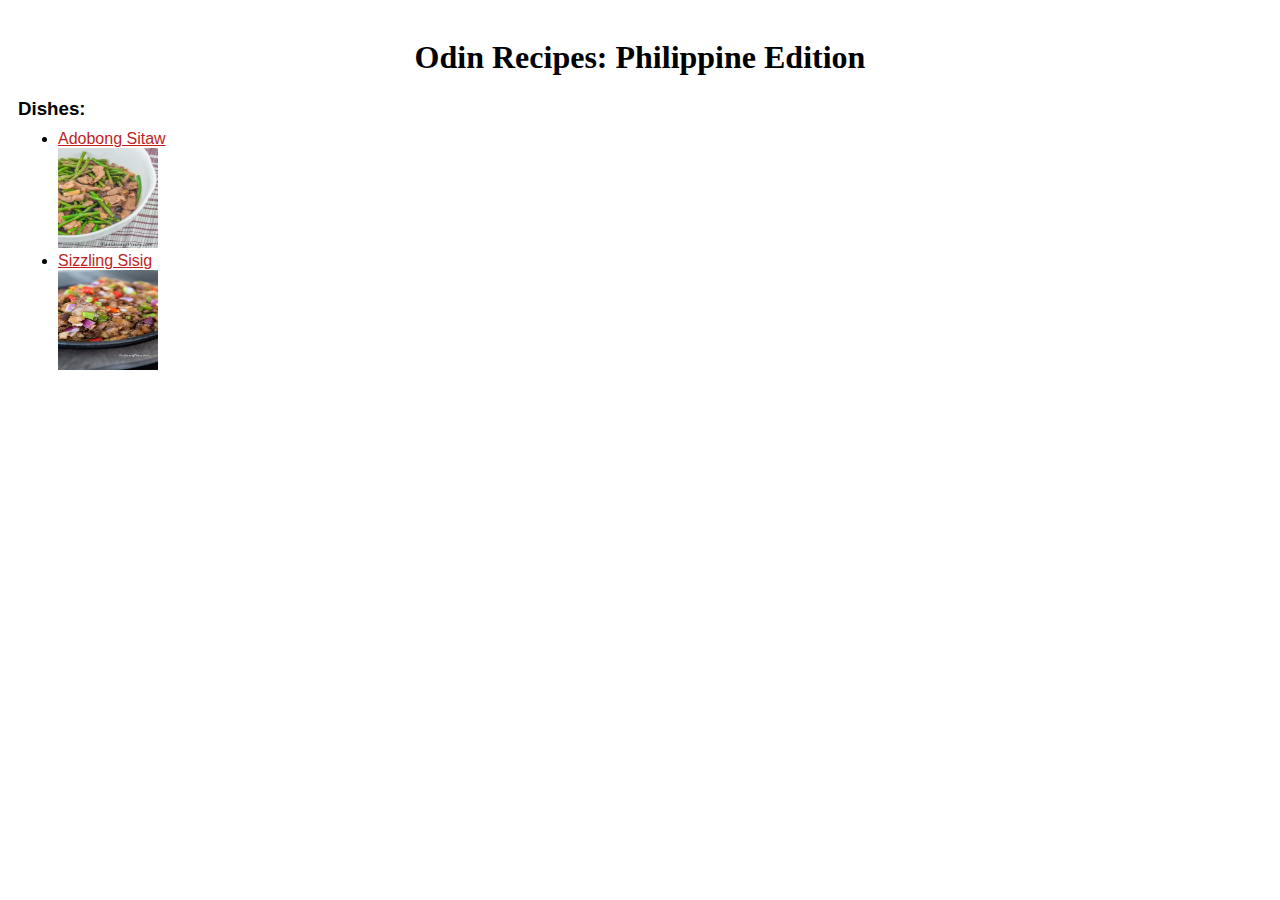
<file: index.html>
<!DOCTYPE html>
<html lang="en">
<head>
    <meta charset="UTF-8">
    <meta name="viewport" content="width=device-width, initial-scale=1.0">
    <title>Filipino Recipes</title>
    <link rel="stylesheet" href="style.css">
</head>
<body>
    <h1>Odin Recipes: Philippine Edition</h1>
    <h3>Dishes:</h3>
    <ul>
        <li><a href="recipes/adobong-sitaw.html">Adobong Sitaw</a></li>
        <img src="../images/adobong-sitaw.jpg" alt="adobong stringbean">
        <li><a href="recipes/sisig.html">Sizzling Sisig</a></li>
        <img src="../images/sizzling-sisig.jpg" alt="sizzling-sisig">
    </ul>

</body>
</html>
</file>
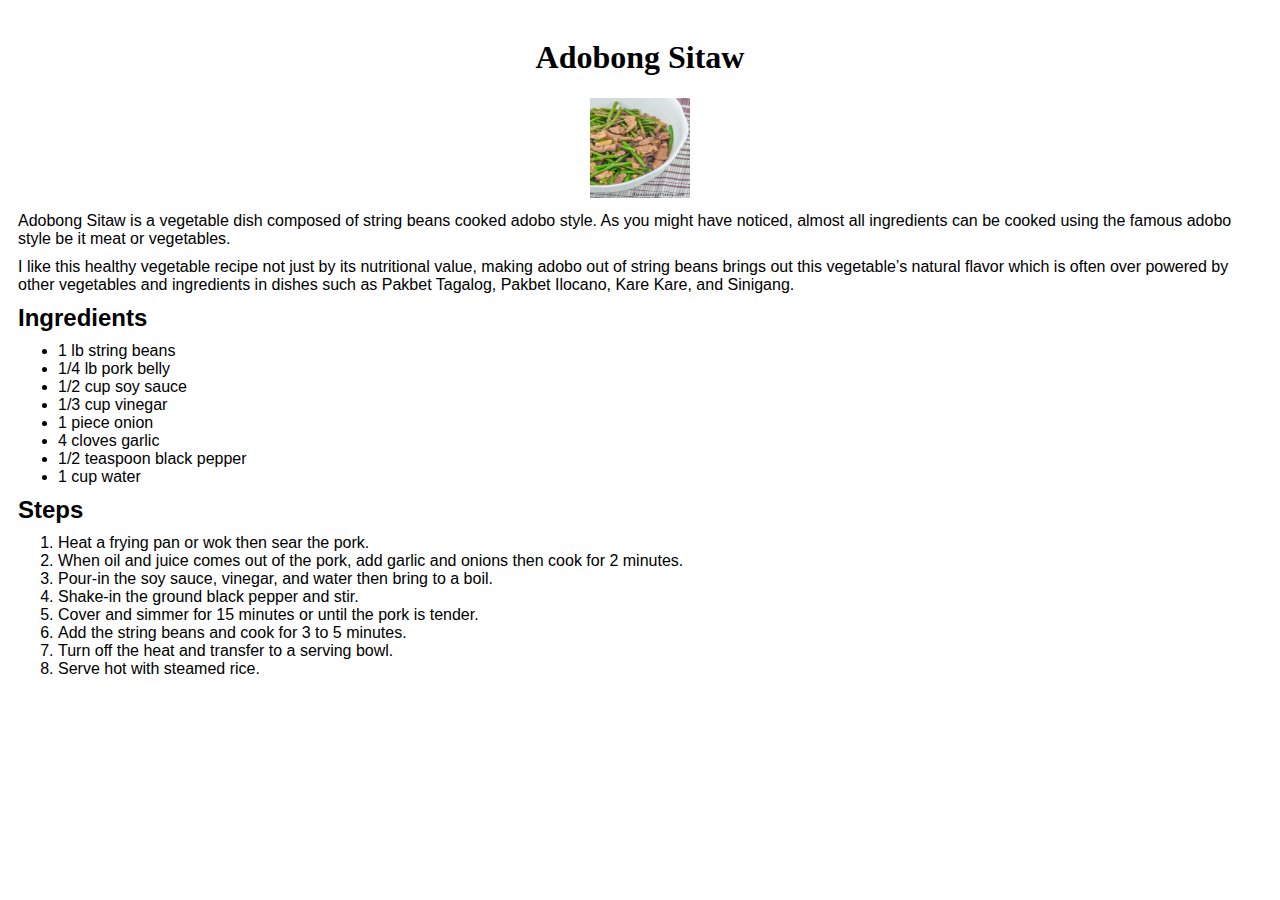
<file: recipes/adobong-sitaw.html>
<!DOCTYPE html>
<html lang="en">
<head>
    <meta charset="UTF-8">
    <meta name="viewport" content="width=device-width, initial-scale=1.0">
    <title>Document</title>
    <link rel="stylesheet" href="../style.css">
</head>
<body>
    <h1>Adobong Sitaw</h1>
    <img src="../images/adobong-sitaw.jpg" alt="adobong stringbean">

    <p>Adobong Sitaw is a vegetable dish composed of string beans cooked adobo style. As you might have noticed, almost all ingredients can be cooked using the famous adobo style be it meat or vegetables.</p>

    <p>I like this healthy vegetable recipe not just by its nutritional value, making adobo out of string beans brings out this vegetable’s natural flavor which is often over powered by other vegetables and ingredients in dishes such as Pakbet Tagalog, Pakbet Ilocano, Kare Kare, and Sinigang.</p>

    <h2>Ingredients</h2>

    <ul>
        <li>1 lb string beans</li>
        <li>1/4 lb pork belly</li>
        <li>1/2 cup soy sauce</li>
        <li>1/3 cup vinegar</li>
        <li>1 piece onion</li>
        <li>4 cloves garlic</li>
        <li>1/2 teaspoon black pepper</li>
        <li>1 cup water</li>
    </ul>

    <h2>Steps</h2>

    <ol>
        <li>Heat a frying pan or wok then sear the pork.</li>
        <li>When oil and juice comes out of the pork, add garlic and onions then cook for 2 minutes.</li>
        <li>Pour-in the soy sauce, vinegar, and water then bring to a boil.</li>
        <li>Shake-in the ground black pepper and stir.</li>
        <li>Cover and simmer for 15 minutes or until the pork is tender.</li>
        <li>Add the string beans and cook for 3 to 5 minutes.</li>
        <li>Turn off the heat and transfer to a serving bowl.</li>
        <li>Serve hot with steamed rice.</li>
    </ol>
</body>
</html>
</file>
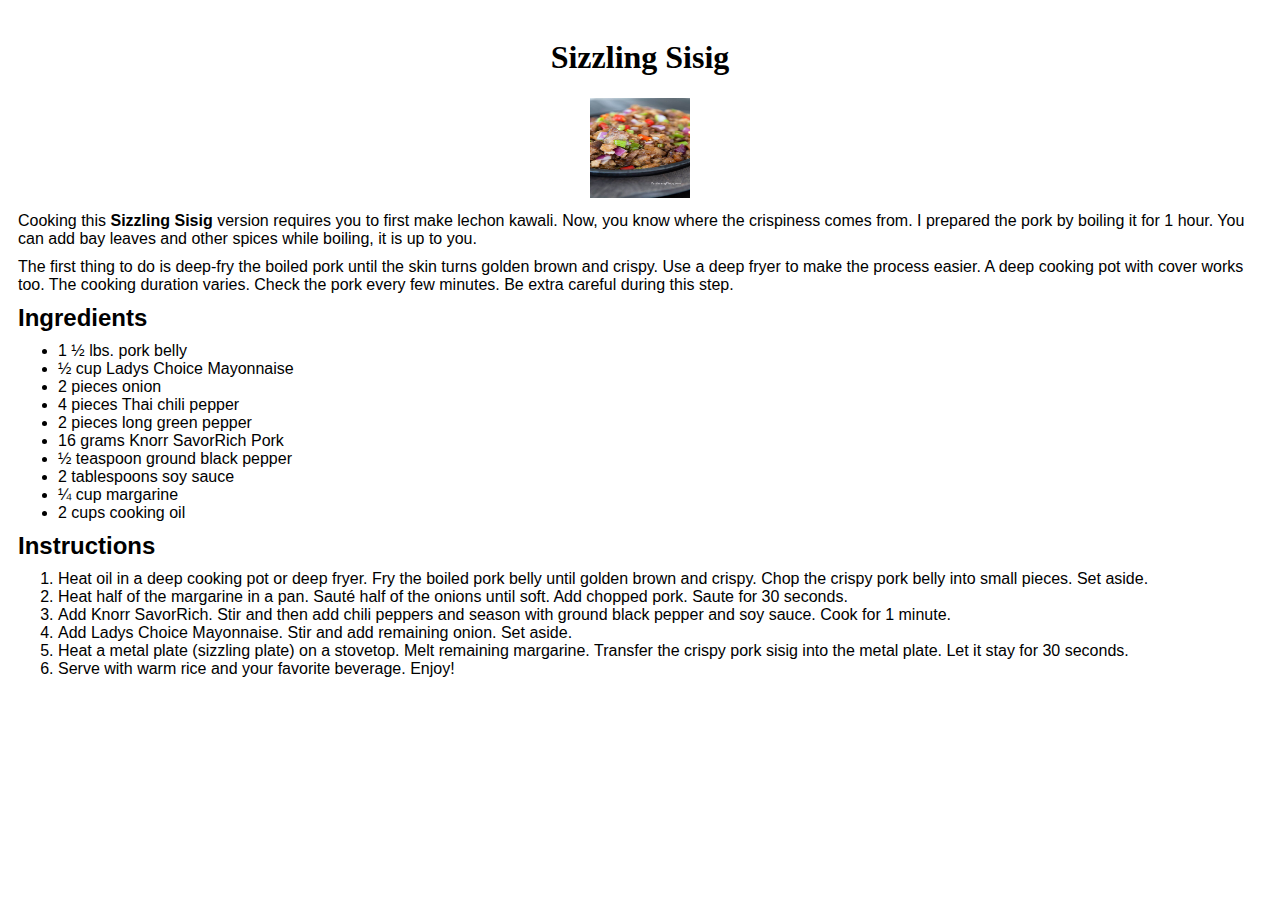
<file: recipes/sisig.html>
<!DOCTYPE html>
<html lang="en">
<head>
    <meta charset="UTF-8">
    <meta name="viewport" content="width=device-width, initial-scale=1.0">
    <title>Document</title>
    <link rel="stylesheet" href="../style.css">
</head>
<body>
    <h1>Sizzling Sisig</h1>
    <img src="../images/sizzling-sisig.jpg" alt="sizzling-sisig">

    <p>Cooking this <strong>Sizzling Sisig </strong>version requires you to first make lechon kawali. Now, you know where the crispiness comes from. I prepared the pork by boiling it for 1 hour. You can add bay leaves and other spices while boiling, it is up to you.</p>

    <p>The first thing to do is deep-fry the boiled pork until the skin turns golden brown and crispy. Use a deep fryer to make the process easier. A deep cooking pot with cover works too. The cooking duration varies. Check the pork every few minutes. Be extra careful during this step.</p>

    <h2>Ingredients</h2>
    <ul>
        <li>1 ½ lbs. pork belly </li>
        <li>½ cup Ladys Choice Mayonnaise</li>
        <li>2 pieces onion </li>
        <li>4 pieces Thai chili pepper</li>
        <li>2 pieces long green pepper</li>
        <li>16 grams Knorr SavorRich Pork</li>
        <li>½ teaspoon ground black pepper</li>
        <li>2 tablespoons soy sauce</li>
        <li>¼ cup margarine</li>
        <li>2 cups cooking oil</li>
    </ul>

    <h2>Instructions</h2>
    <ol>
        <li>Heat oil in a deep cooking pot or deep fryer. Fry the boiled pork belly until golden brown and crispy. Chop the crispy pork belly into small pieces. Set aside.</li>
        <li>Heat half of the margarine in a pan. Sauté half of the onions until soft. Add chopped pork. Saute for 30 seconds.</li>
        <li>Add Knorr SavorRich. Stir and then add chili peppers and season with ground black pepper and soy sauce. Cook for 1 minute.</li>
        <li>Add Ladys Choice Mayonnaise. Stir and add remaining onion. Set aside.</li>
        <li>Heat a metal plate (sizzling plate) on a stovetop. Melt remaining margarine. Transfer the crispy pork sisig into the metal plate. Let it stay for 30 seconds.</li>
        <li>Serve with warm rice and your favorite beverage. Enjoy!</li>
    </ol>
</body>
</html>
</file>
<file: style.css>
body {
    text-align: center;
    font-family: Arial, Helvetica, sans-serif;
    padding: 10px 0;  
}
h1 {
    font-family: Georgia, 'Times New Roman', Times, serif;}
img {
    height: 100px;
    width: 100px;
}
ul,ol,h2,h3,p {
    text-align: left;
    margin: 10px;
}
a {
    color: rgb(190, 30, 30);
    
}
</file>
